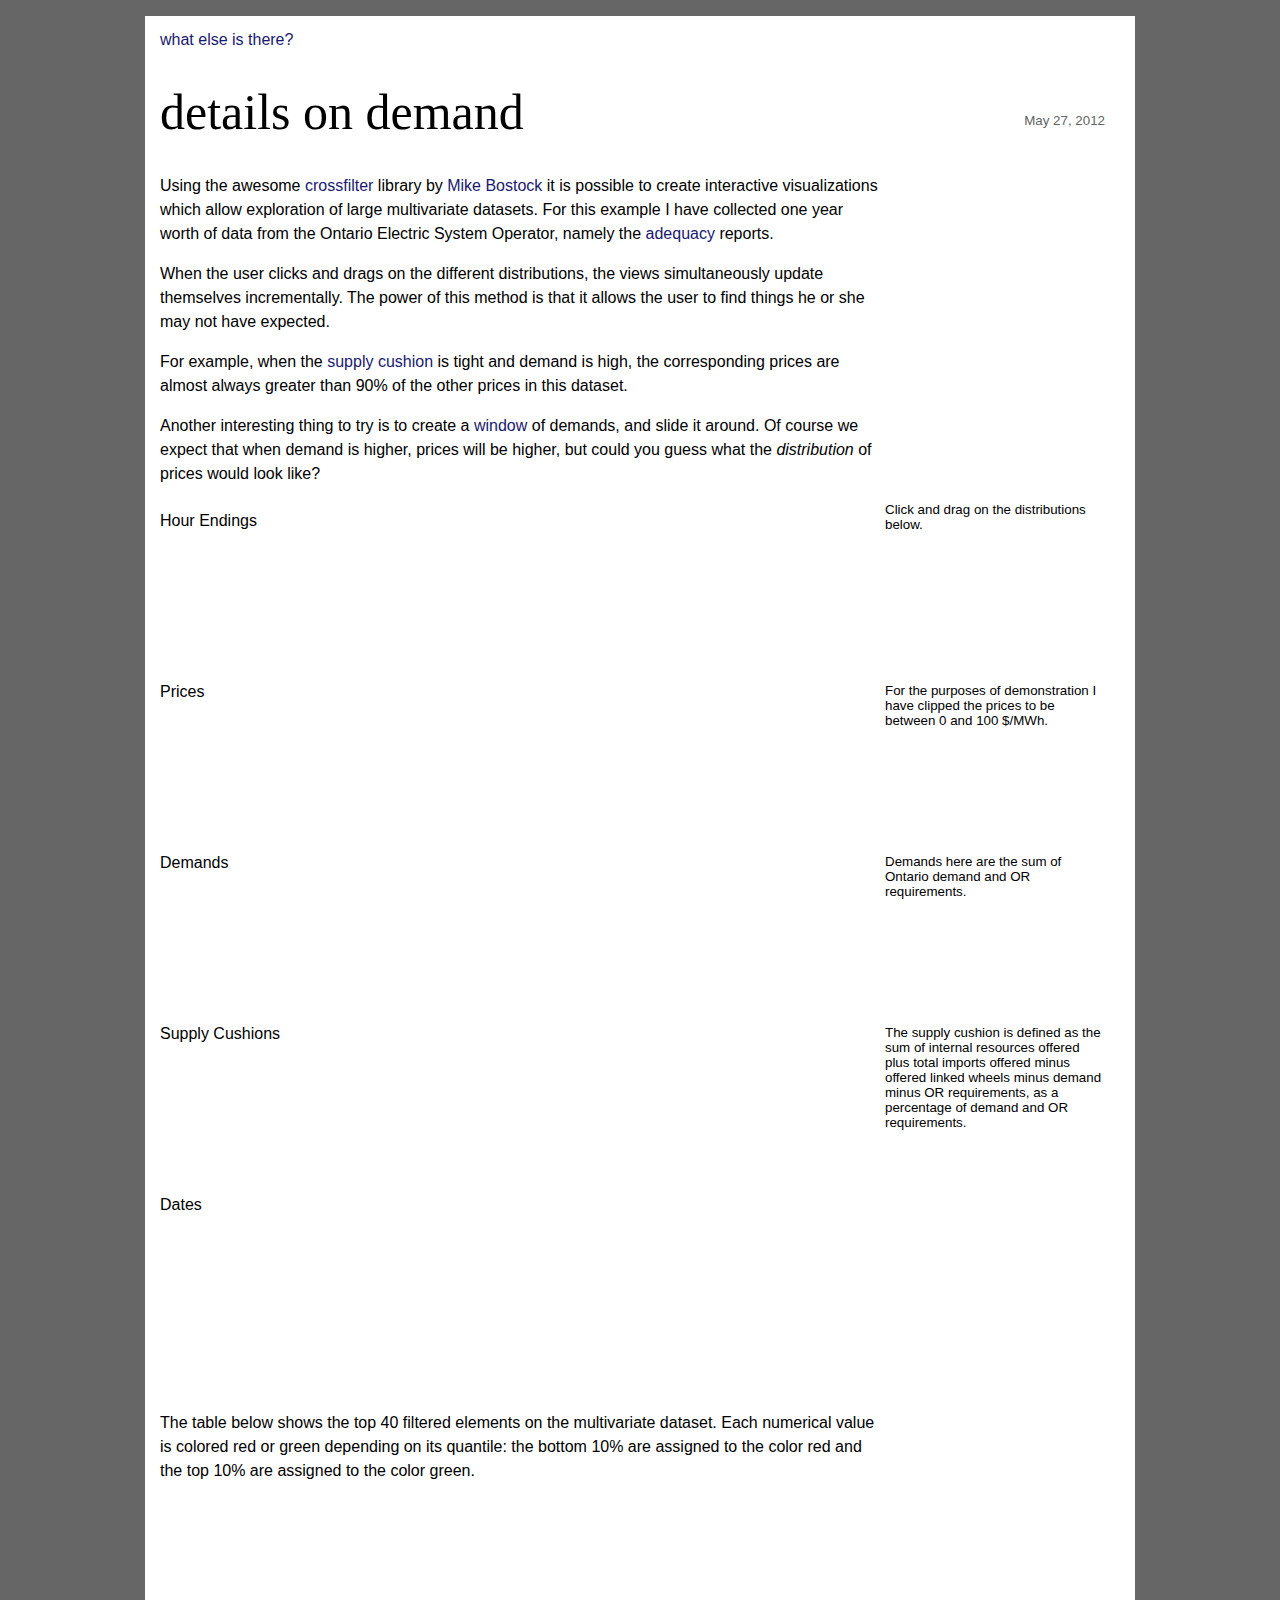
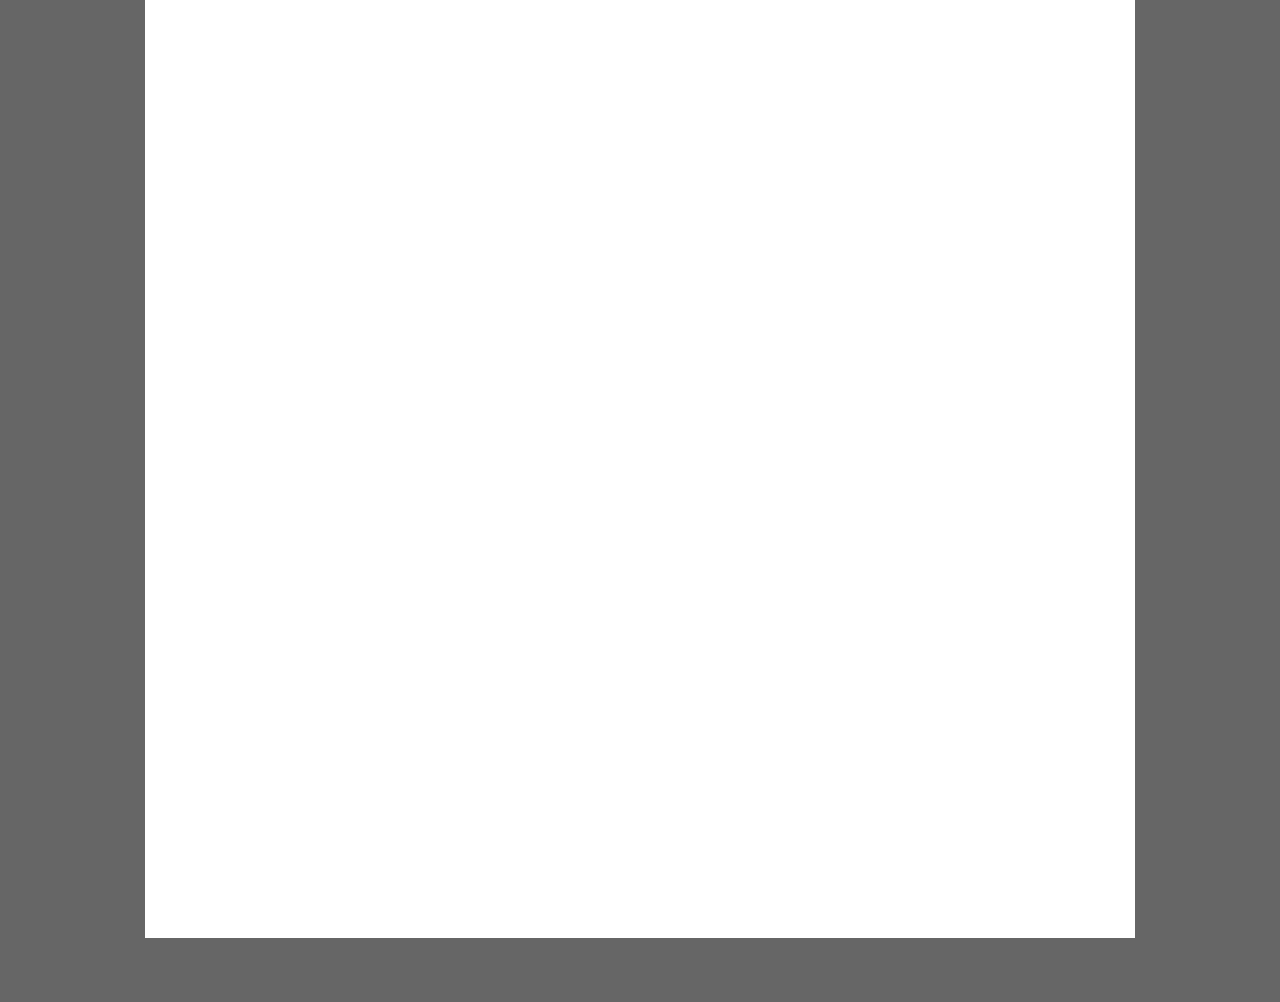
<file: ieso/dod/index.html>
<!doctype html>
<title>dod</title>
<script src="http://d3js.org/d3.v2.min.js"></script>
<script src="crossfilter.js"></script>
<script src="dod.js"></script>

<style>

@import url(../../style.css);


#charts {
  padding: 10px 0;
}

#hour-chart {
  width: 260px;
}

#price-chart {
  width: 740px;
}

#demand-chart {
  width: 740px;
}

#cushion-chart {
  width: 740px;
}

#date-chart {
  width: 960px;
}

.chart {
  display: inline-block;
  height: 151px;
  margin-bottom: 20px;
}

.reset {
  padding-left: 1em;
  font-size: smaller;
  color: #ccc;
}

.background.bar {
  fill: #ccc;
}

.foreground.bar {
  fill: midnightblue;
}

.axis path, .axis line {
  fill: none;
  stroke: #000;
  shape-rendering: crispEdges;
}

.axis text {
  font: 10px sans-serif;
}

.brush rect.extent {
  fill: steelblue;
  fill-opacity: .125;
}

.brush .resize path {
  fill: #eee;
  stroke: #666;
}

#dod-list {
  min-height: 1024px;
}

#dod-list .date,
#dod-list .day {
  margin-bottom: .4em;
}

#dod-list .dod {
  line-height: 1.5em;
  background: #eee;
  width: 640px;
  margin-bottom: 1px;
}

#dod-list .time {
  color: #999;
}

#dod-list .dod div {
  display: inline-block;
  width: 160px;
}

#dod-list .low {
  color: green;
}

#dod-list .high {
  color: red;
}

aside {
  position: absolute;
  left: 740px;
  font-size: smaller;
  width: 220px;
}

</style>

<header>
  <aside>May 27, 2012</aside>
  <a href="../../">what else is there?</a>
</header>

<h1>details on demand</h1>

<p>Using the awesome <a href="http://square.github.com/crossfilter/">crossfilter</a> library by <a href="http://bost.ocks.org/mike/">Mike Bostock</a> it is possible to create interactive visualizations which allow exploration of large multivariate datasets.  For this example I have collected one year worth of data from the Ontario Electric System Operator, namely the <a href="http://reports.ieso.ca/public/Adequacy/">adequacy</a> reports.

<p>When the user clicks and drags on the different distributions, the views simultaneously update themselves incrementally.  The power of this method is that it allows the user to find things he or she may not have expected.

<p>For example, when the <a href="javascript:filter([null, null, [22000, 26000], [0, 30], null])">supply cushion</a> is tight and demand is high, the corresponding prices are almost always greater than 90% of the other prices in this dataset.

<p>Another interesting thing to try is to create a <a href="javascript:filter([null, null, [16000, 18000], null, null])">window</a> of demands, and slide it around.  Of course we expect that when demand is higher, prices will be higher, but could you guess what the <em>distribution</em> of prices would look like?

<aside>Click and drag on the distributions below.</aside>

<div id="charts">
  <div id="hour-chart" class="chart">
    <div class="title">Hour Endings</div>
  </div>
  <aside>For the purposes of demonstration I have clipped the prices to be between 0 and 100 $/MWh.</aside>
  <div id="price-chart" class="chart">
    <div class="title">Prices</div>
  </div>
  <aside>Demands here are the sum of Ontario demand and OR requirements.</aside>
  <div id="demand-chart" class="chart">
    <div class="title">Demands</div>
  </div>
  <aside>The supply cushion is defined as the sum of internal resources offered plus total imports offered minus offered linked wheels minus demand minus OR requirements, as a percentage of demand and OR requirements.</aside>
  <div id="cushion-chart" class="chart">
    <div class="title">Supply Cushions</div>
  </div>
  <div id="date-chart" class="chart">
    <div class="title">Dates</div>
  </div>
</div>


<br>
<p>The table below shows the top 40 filtered elements on the multivariate dataset.  Each numerical value is colored red or green depending on its quantile: the bottom 10% are assigned to the color red and the top 10% are assigned to the color green.
<br>

<div id="lists">
  <div id="dod-list" class="list"></div>
</div>


<!-- Google Analytics -->
<script type="text/javascript">

  var _gaq = _gaq || [];
  _gaq.push(['_setAccount', 'UA-27206978-1']);
  _gaq.push(['_trackPageview']);

  (function() {
    var ga = document.createElement('script'); ga.type = 'text/javascript'; ga.async = true;
    ga.src = ('https:' == document.location.protocol ? 'https://ssl' : 'http://www') + '.google-analytics.com/ga.js';
    var s = document.getElementsByTagName('script')[0]; s.parentNode.insertBefore(ga, s);
  })();

</script>
</file>
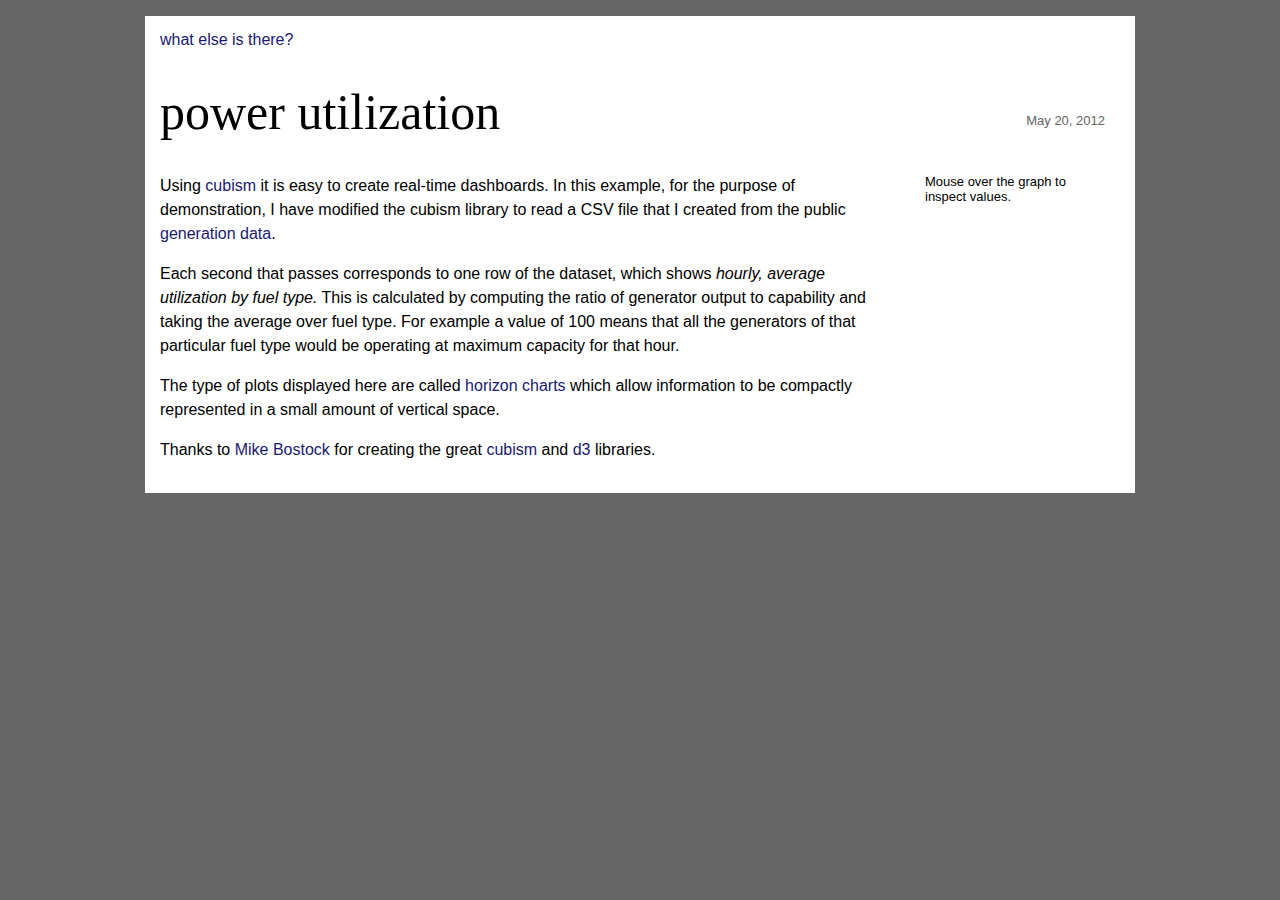
<file: ieso/generation/index.html>
<!doctype html>
<title>generation</title>
<script src="http://d3js.org/d3.v2.min.js"></script>
<script src="cubism.v1.js"></script>

<style>
  @import url(../../style.css);

  svg {
    font: 10px sans-serif;
  }

  .axis path, .axis line {
    fill: none;
    stroke: #000;
    shape-rendering: crispEdges;
  }

  .axis {
    font: 10px sans-serif;
  }

  .axis text {
    -webkit-transition: fill-opacity 250ms linear;
  }

  .axis path {
    display: none;
  }

  .axis line {
    stroke: #000;
    shape-rendering: crispEdges;
  }

  .horizon {
    border-bottom: solid 1px #000;
    overflow: hidden;
    position: relative;
  }

  .horizon {
    border-top: solid 1px #000;
    border-bottom: solid 1px #000;
  }

  .horizon + .horizon {
    border-top: none;
  }

  .horizon canvas {
    display: block;
  }

  .horizon .title,
  .horizon .value {
    bottom: 0;
    line-height: 30px;
    margin: 0 6px;
    position: absolute;
    text-shadow: 0 1px 0 rgba(255,255,255,.5);
    white-space: nowrap;
  }

  .horizon .title {
    left: 0;
  }

  .horizon .value {
    right: 0;
  }

  .line {
    background: #000;
    opacity: .2;
    z-index: 2;
  }
</style>

<header>
  <aside>May 20, 2012</aside>
  <a href="../../">what else is there?</a>
</header>

<h1>power utilization</h1>

<div id="vis"></div>
<aside>
  Mouse over the graph to inspect values.
</aside>

<p>Using <a href="http://square.github.com/cubism/">cubism</a> it is easy to create real-time dashboards.  In this example, for the purpose of demonstration, I have modified the cubism library to read a CSV file that I created from the public <a href="http://reports.ieso.ca/public/GenOutputCapability/">generation data</a>.

<p>Each second that passes corresponds to one row of the dataset, which shows <em>hourly, average utilization by fuel type.</em> This is calculated by computing the ratio of generator output to capability and taking the average over fuel type.  For example a value of 100 means that all the generators of that particular fuel type would be operating at maximum capacity for that hour.

<p>The type of plots displayed here are called <a href="http://vis.berkeley.edu/papers/horizon/">horizon charts</a> which allow information to be compactly represented in a small amount of vertical space.

<p>Thanks to <a href="http://bost.ocks.org/mike/">Mike Bostock</a> for creating the great <a href="https://github.com/square/cubism">cubism</a> and <a href="http://d3js.org/">d3</a> libraries.


<script>
d3.csv("utilization.csv", function(data) {
  if (!data) return new Error("unable to load data");

  var context = cubism.context()
    .serverDelay(10)
    .clientDelay(0)
    .step(1e3)
    .size(960);

  var nuclear = context.csv(data).metric("nuclear"),
      coal = context.csv(data).metric("coal"),
      gas = context.csv(data).metric("gas"),
      hydro = context.csv(data).metric("hydro"),
      wind = context.csv(data).metric("wind"),
      other = context.csv(data).metric("other");

  d3.select("#vis").call(function(div) {

    div.append("div")
        .attr("class", "axis")
        .call(context.axis().orient("top"));

    div.selectAll(".horizon")
        .data([nuclear, coal, gas, hydro, wind, other])
      .enter().append("div")
        .attr("class", "horizon")
        .call(context.horizon().extent([0, 100]).height(100));

    div.append("div")
        .attr("class", "rule")
        .call(context.rule());
  });

  context.on("focus", function(i) {
    d3.selectAll(".value").style("right", i == null ? null : context.size() - i + "px");
  });

});
</script>


<!-- Google Analytics -->
<script type="text/javascript">

  var _gaq = _gaq || [];
  _gaq.push(['_setAccount', 'UA-27206978-1']);
  _gaq.push(['_trackPageview']);

  (function() {
    var ga = document.createElement('script'); ga.type = 'text/javascript'; ga.async = true;
    ga.src = ('https:' == document.location.protocol ? 'https://ssl' : 'http://www') + '.google-analytics.com/ga.js';
    var s = document.getElementsByTagName('script')[0]; s.parentNode.insertBefore(ga, s);
  })();

</script>
</file>
